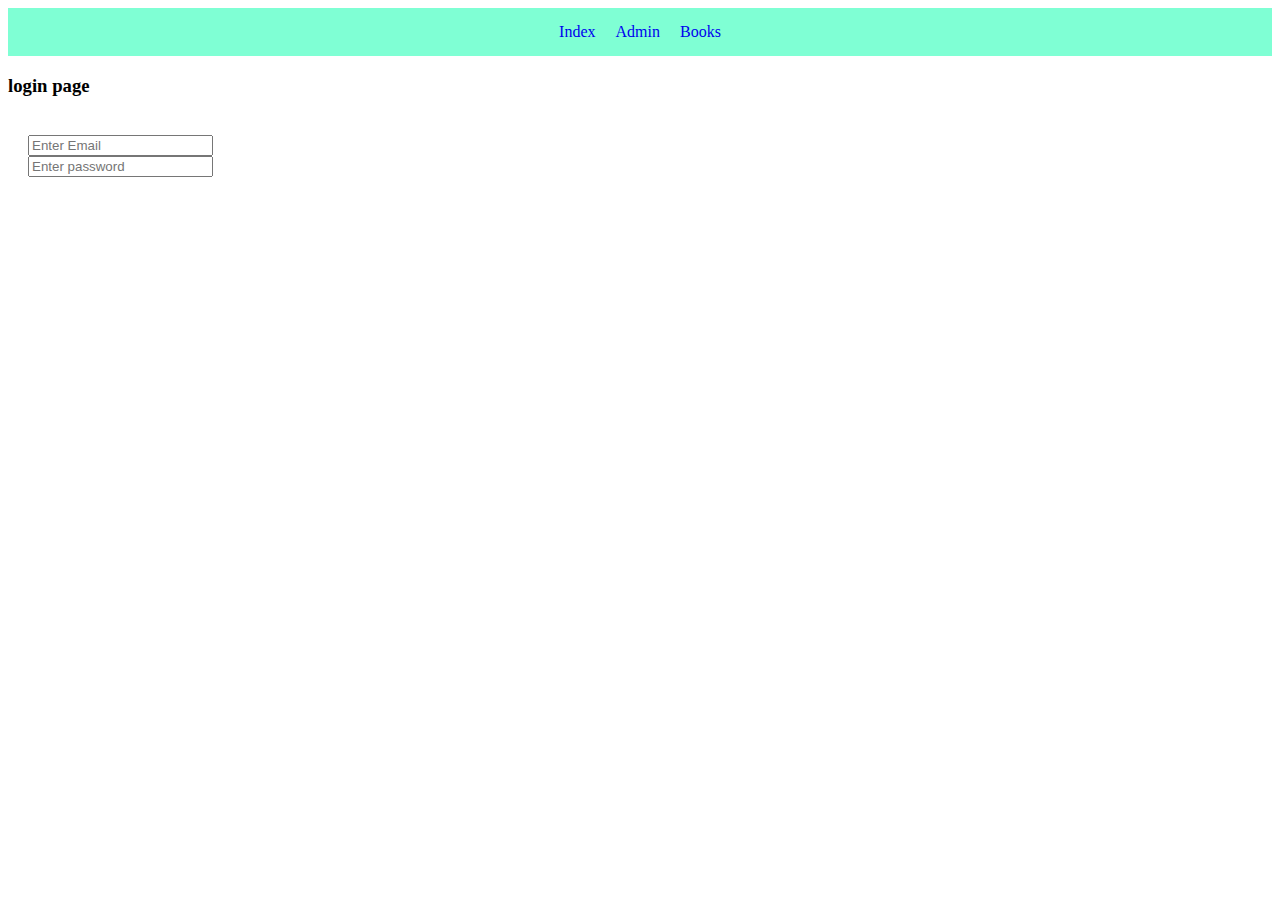
<file: index.html>
<!DOCTYPE html>
<html lang="en">
<head>
    <meta charset="UTF-8">
    <meta name="viewport" content="width=device-width, initial-scale=1.0">
    <title>Document</title>
    <link rel="stylesheet" href="./styles/navbar.css">
</head>
<body>
    <div id="navbar">
        <a href="index.html">Index</a>
        <a href="admin.html">Admin</a>
        <a href="books.html">Books</a>
    </div>
    <h3>login page</h3>
    <form id="form">
        <div>
        <input id="email" type="Email" placeholder="Enter Email">
        <input id="password" type="password" placeholder="Enter password">
</div>
    </form>
</body>
<script src="./scripts/index.js"></script>
<script src="./scripts/index.js"></script>

</html>
</file>
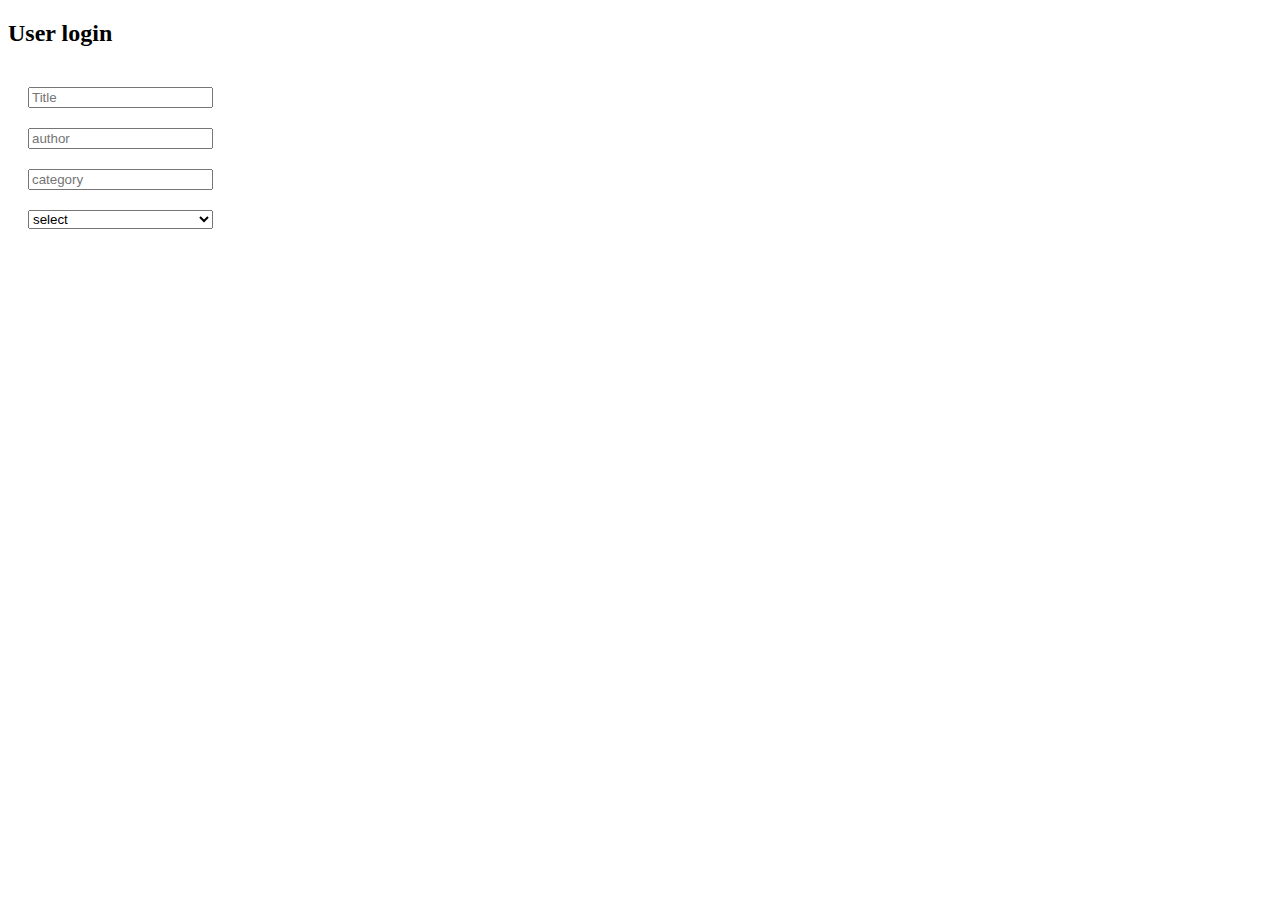
<file: admin.html>
<!DOCTYPE html>
<html lang="en">
<head>
    <meta charset="UTF-8">
    <meta name="viewport" content="width=device-width, initial-scale=1.0">
    <title>Document</title>
    <link rel="stylesheet" href="./styles/navbar.css">
</head>
<body>
    <h2>User login</h2>
    <form class="form">
        <div class="details">
        <input type="title" placeholder="Title">
        <input type="author" placeholder="author">
        <input type="category" placeholder="category">
        <select>
            <option value="select">select</option>
            <option value="fiction">fiction</option>
        <option value="comedy">comedy</option>
        <option value="technical">technical</option>
    </select>
</div>


    </form>
</body>
</html>
</file>
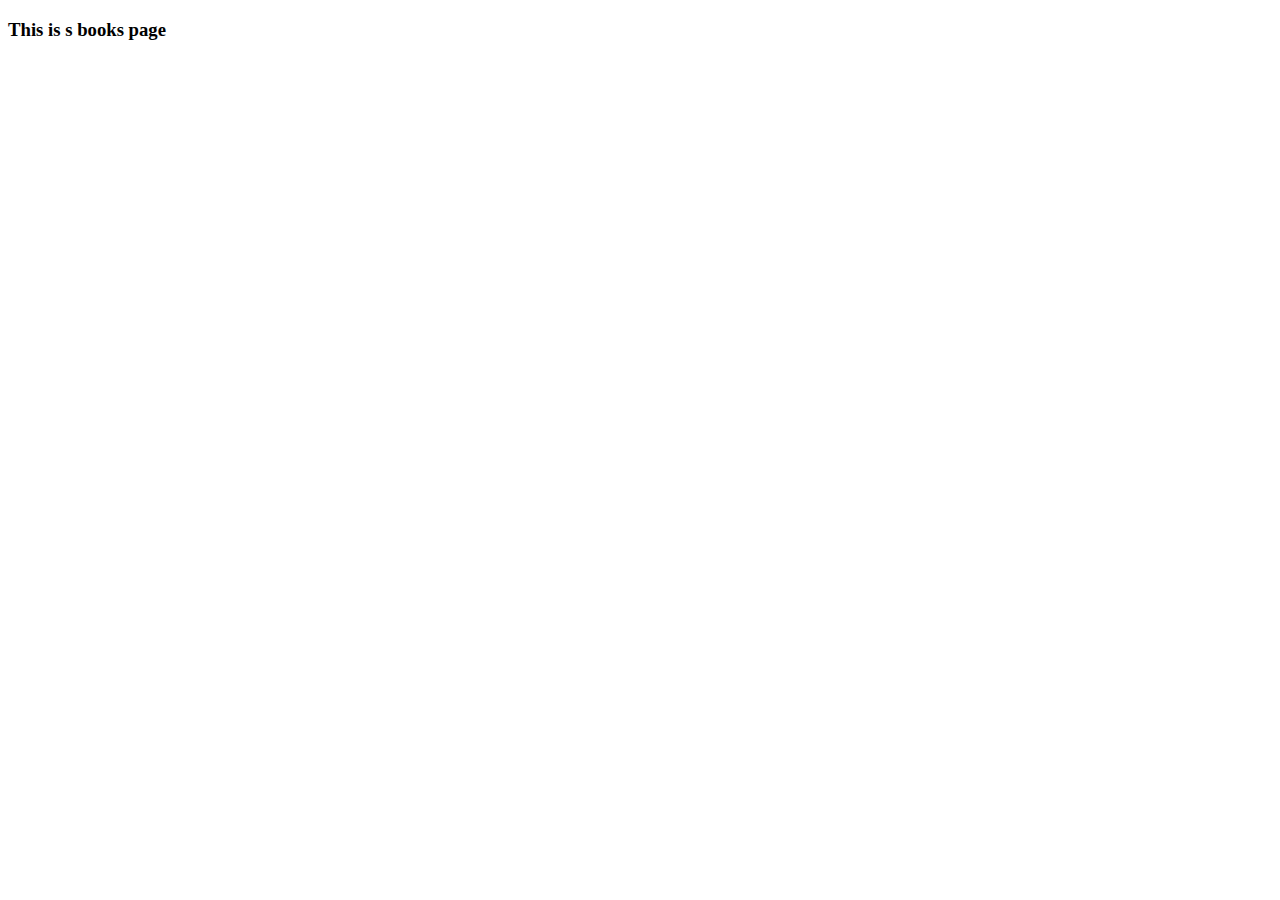
<file: books.html>
<!DOCTYPE html>
<html lang="en">
<head>
    <meta charset="UTF-8">
    <meta name="viewport" content="width=device-width, initial-scale=1.0">
    <title>Document</title>
    
    <link rel="stylesheet" href="./styles/navbar.css">
    <link rel="stylesheet" href="">
    <link rel="stylesheet" href="">
</head>
<body>
    <h3>This is s books page</h3>
</body>
<script src=""></script>
</html>
</file>
<file: styles/navbar.css>
#navbar{
    display:flex;
    justify-content:center;
    gap:20px;
    width:auto;
    background-color: aquamarine;
    padding:15px;
}
a{
    text-decoration:none;

}
a:hover{
    color:brown;
}
#form{
    display:grid;
    gap:20px;
    width:50px;
    justify-content:column;
    align-items:center;
    align-items:center;
    
    
}
#form>div{
justify-content: column;
gap:20px;
padding:20px;
margin:auto;
}
.form>.details{
display:grid;
gap:20px;
width:30px;
padding:20px;

}
</file>
